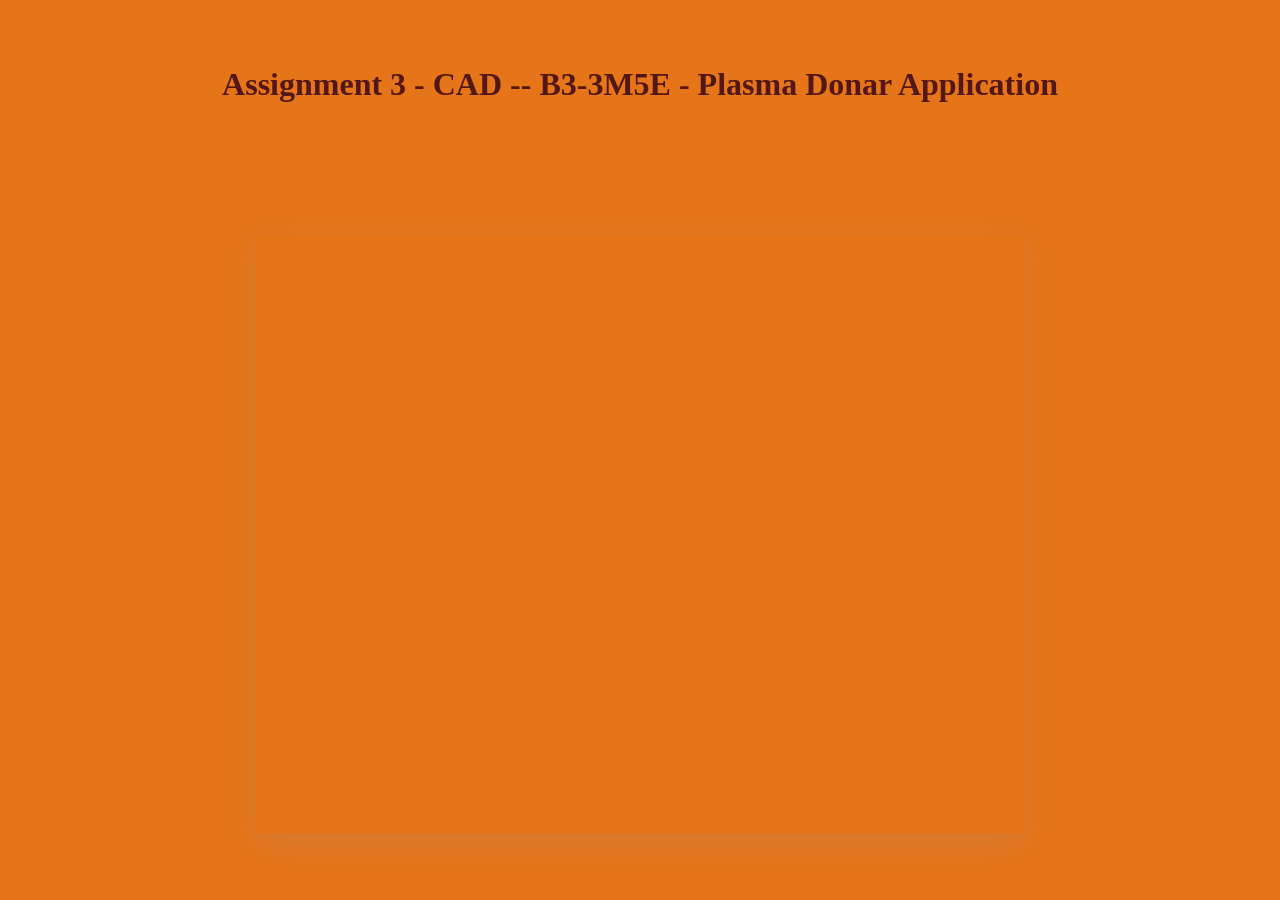
<file: Assignments/Bharath/Assignment 3/Homepage.html>
<!DOCTYPE html>
<html lang="en">
<head>
    <meta charset="UTF-8">
    <meta http-equiv="X-UA-Compatible" content="IE=edge">
    <meta name="viewport" content="width=device-width, initial-scale=1.0">
    <title>Assignment - 3</title>
    <link rel="stylesheet" href="./static.css">
</head>
<body>
    <h1>Assignment 3 - CAD -- B3-3M5E - Plasma Donar Application</h1>
    <div class="ImgSlider"></div>

    <script>
        window.watsonAssistantChatOptions = {
          integrationID: "87ad3502-2685-48d1-bbdd-96ed7b353f93", // The ID of this integration.
          region: "au-syd", // The region your integration is hosted in.
          serviceInstanceID: "26b5b847-d411-43f0-af69-4cd200aed370", // The ID of your service instance.
          onLoad: function(instance) { instance.render(); }
        };
        setTimeout(function(){
          const t=document.createElement('script');
          t.src="https://web-chat.global.assistant.watson.appdomain.cloud/versions/" + (window.watsonAssistantChatOptions.clientVersion || 'latest') + "/WatsonAssistantChatEntry.js";
          document.head.appendChild(t);
        });
      </script>

</body>
</html>
</file>
<file: Assignments/Bharath/Assignment 3/static.css>
*{
    margin: 0;
    padding: 0;
    box-sizing: border-box;
}

body{
    width: 100%;
    height: 100vh;
    display: grid;
    place-items: center;
    background-color: rgb(230, 117, 26);
}

h1{
    color: rgb(83, 23, 23);
}

.ImgSlider{
    width: 60%;
    height: 600px;
    background-image: url('https://model001.s3.jp-tok.cloud-object-storage.appdomain.cloud/360_F_345689719_5UzTP0cvFLTf0EniOoBT1jRR02R5YODU.jpg');
    background-size: 100% 100%;
    box-shadow: rgba(149, 157, 165, 0.2) 0px 8px 24px;
    animation: changeImage 60s linear infinite;
}

@keyframes changeImage{
    0% {
        background-image: url('https://model001.s3.jp-tok.cloud-object-storage.appdomain.cloud/360_F_345689719_5UzTP0cvFLTf0EniOoBT1jRR02R5YODU.jpg');
    }
    25% {
        background-image: url('https://model001.s3.jp-tok.cloud-object-storage.appdomain.cloud/donate-plasma-medical-analysis-stack-of-books-flat-illustration-vector.jpg');
    }
    50% {
        background-image: url('https://model001.s3.jp-tok.cloud-object-storage.appdomain.cloud/images%20(7).png');
    }
    75% {
        background-image: url('https://model001.s3.jp-tok.cloud-object-storage.appdomain.cloud/depositphotos_381436168-stock-illustration-laboratory-assistant-does-blood-sample.jpg');
    }
    100% {
        background-image: url('https://model001.s3.jp-tok.cloud-object-storage.appdomain.cloud/shutterstock_1904157220.jpg');
    }
}
</file>
